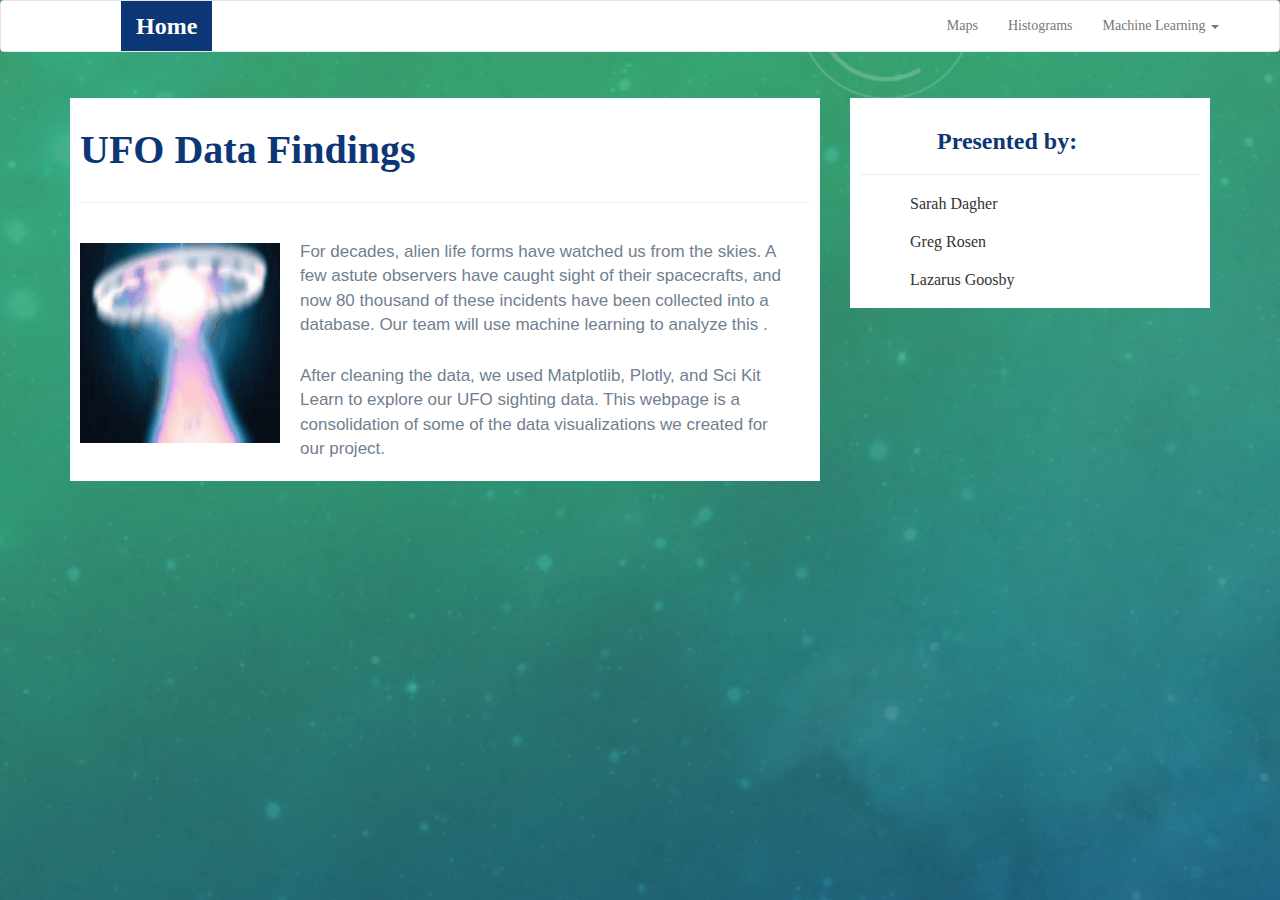
<file: index.html>
<!DOCTYPE html>
<html lang="en-us">

<head>
  <meta charset="UTF-8">
  <meta name="viewport" content="width=device-width, initial-scale=1.0">
  <meta http-equiv="X-UA_Compatible" content="ie=edge">
  <title>UFO Data Findings</title>

   <!-- Bring in our bootstrap stylesheet -->
  <link rel="stylesheet" href="https://maxcdn.bootstrapcdn.com/bootstrap/3.3.6/css/bootstrap.min.css" media="screen">
  <!-- Bring in my own stylesheet -->
  <link rel="stylesheet" href="style.css" media="screen">

</head>

<body>
  <!-- Navbar -->
  <nav class="navbar navbar-default">
    <div class="container-fluid navbar-custom">

      <!-- Brand and toggle get grouped for better mobile display -->
        <div class="navbar-header">
          <button type="button" class="navbar-toggle collapsed" data-toggle="collapse" aria-expanded="false">
            <span class="sr-only">Toggle navigation</span>
            <span class="icon-bar"></span>
            <span class="icon-bar"></span>
            <span class="icon-bar"></span>
          </button>
          <div class="col-xs-9 phone-nav">
            <a class="navbar-brand" href="index.html" id="landing-btn">Home</a>
          </div>
        </div>  <!-- navbar-header -->

        <!-- Collect the navigation links, forms and other content for toggling -->
        <div class="collapse navbar-collapse">
            <ul class="nav navbar-nav navbar-right"navbar-right-custom> 
              </li> 
              <li><a href="Maps.html">Maps</a></li>
              <li><a href="Histograms.html">Histograms</a></li>        
              <li class="dropdown">
              <a href="#" class="dropdown-toggle" data-toggle="dropdown" role="button" aria-haspopup="true" aria-expanded="false">Machine Learning <span class="caret"></span></a>
              <ul class="dropdown-menu">
                <li><a href="PCSCLusters.html">PCA Clusters</a></li>
                <li role="separator" class="divider"></li>
                <li><a href="Inertia.html">Inertia</a></li>
                <li role="separator" class="divider"></li>
                <li><a href="KMeans.html">KMeans</a></li>
              </ul>
              <li><a href="">    </a></li> 
            </ul>
          </div>    <!-- /.navbar-collapse -->
  </nav>

  <div class="container">
    <section class="row">
      <div class="col-sm-8">
        <article class="description-content">
          <h1 class="description-header">UFO Data Findings</h1>
          <hr class="description-hr"/>
          <img src="Images/ufo.gif" alt="" id="description-gif"/>
          <p>For decades, alien life forms have watched us from the skies.  
             A few astute observers have caught sight of their spacecrafts, 
             and now 80 thousand of these incidents have been collected into 
             a database.  Our team will use machine learning to analyze this .</p>
          <p>After cleaning the data, we used Matplotlib, Plotly, and Sci Kit Learn to explore our UFO sighting data.
             This webpage is a consolidation of some of the data visualizations we created for our project.</p>
        </article> <!-- article -->
      </div> <!-- col-sm-8 -->

      <div class="col-sm-4"
        <!-- Visualizations imageNav area -->
        <article id="imageNav-area">
          <div class="imageNav-content">
            <h2 class="imageNav-header">Presented by:</h2>
            <hr />
            <div id="images">
                <h3>Sarah Dagher</h3>
                <h3>Greg Rosen</h3>  
                <h3>Lazarus Goosby</h3>
            </div>
          </div>  <!-- imageNav content -->
        </article>  <!-- imageNav-area -->
        <!-- End of Visualization imageNav area -->
      </div>  
    </section> <!-- row  -->
  </div> <!-- End of the container -->

  <!-- jQuery CDN -->
  <script type="text/javascript" src="https://code.jquery.com/jquery-2.1.4.min.js"></script>

  <!-- Bootstrap CDN -->
    <script src="https://maxcdn.bootstrapcdn.com/bootstrap/3.3.6/js/bootstrap.min.js"></script>
</body>

</html>
</file>
<file: style.css>
/* External CCS styling for WebisualizationDashboard, in addition to Bootstrap */ 

/* Default elements styles */
html{
  position: realtive;
  min-height: 100%;
} 

body{
  margin-bottom: 100px;
  font-family: Arial, Helvetica, sans-serif;
  background: #f1f1f1; 
  background-image: url("Images/pptbackground.png");
}
/* Media query for body */
@media only screen and (max-width: 767px) {
  body {
    background-color: #fff; /* white */
  }
} 
h2 {
  font-size: 40px;
  color: #0D3676;
  font-family: Georgia, Times, "Times New Roman",serif;
  font-weight: bold;
  margin-left: 77px; 
}

h3 {
  font-size: 16px;
  /* color: #32d5e0; */
  font-family: Georgia, Times, "Times New Roman",serif;
  /* font-weight: bold;    */
  margin-left: 50px;

}

h4 {
  font-size: 16px;
  /* color: #0D3676 */
  font-family: Georgia, Times, "Times New Roman",serif;
  /* font-weight: bold;    */
  margin-left: 77px;

}

.thubnail {
    /* box model */
    padding-top: 15px;
    padding-bottom: 10px;
}

/* Media query for navigation */
@media only screen and (max-width: 767px) {
  .navbar-header {
    background-color: #fff; /* white */
  }
} 

  /* Navigation styles */ 

  .navbar-custom {
    background-color: #fff;
  }

  #landing-btn {
    /* box model */
    height: 50px;
    padding-top: 15px;
    padding-bottom: 10px;

    /* Positioning */
    margin-left: 90px;
    font-family: Georgia, Times, "Times New Roman", serif;

    /* Typography */
    font-size: 24px;
    font-weight: bold;
    color: #fff; 
    background: #0D3676;
  }

/* Logo hover state */
#landing-btn:hover {
    /* Visual */
    opacity: 0.7;
}

.navbar-right-custom {
  /* box-model */
  padding-top: 6px;
  padding-right: 20px;
  font-size: 10px;
  font-weight: bold;
  opacity:0.8;
}

/* Add a dark background color with a little bit see-through */ 
/* .navbar {
  margin-bottom: 0;
  background-color: #2d2d30;
  border: 0;
  font-size: 20px !important;
  letter-spacing: 4px;
  opacity:0.8;
} */

/* Add a gray color to all navbar links */
.navbar li a, .navbar .navbar-brand { 
  color: slategray;
  font-family: Georgia, Times, "Times New Roman", serif;
}

/* On hover, the links will turn white */
.navbar-nav ul li a:hover {
  /* color: #fff !important; */
  color: #2d2d30 !important; 
  display: block;
}

/* Dropdown */
.open .dropdown-toggle {
  /* color: #fff ; */
  color: #2d2d30 !important; 
  /* background-color: #555 !important;*/
  opacity: 0.7 ;
  filter:alpha(opacity=70);
}

/* For visualization pages - main frame style */

.description-header {
  margin-bottom: 30px;
  font-family: Georgia, Times, "Times New Roman", serif;
  font-size: 40px;
  font-weight: bold;
  color: #0D3676;
}

.description-hr {
  font-family: Georgia, Times, "Times New Roman", serif;
  font-size: 16px;
}

/* Media query for description content */
@media only screen and (max-width: 767px) {
  .description-content{
    padding: 0;
    margin-top: 0;
  }
} 

.description-content {
  /* box model */
  /* width: 560px;
  height: 650px; */
  padding: 10px; 
  margin-top: 26px;
  background-color: #fff;
}

.description-text {
  padding-bottom: 20px
}

#description-gif {
  float: left;
  width: 200px;
  height: 200px;
  margin-top: 20px;
  margin-right: 20px;
}

/* for paragraph text */
.description-content > p {
  /* box model */
  padding-top: 17px;
  font-size: 17px;
  color: slategray;
  margin-top: 5px;
  margin-right: 20px
 }

/* For comparison page - main frame style */

.description2-header {
  margin-bottom: 30px;
  font-family: Georgia, Times, "Times New Roman", serif;
  font-size: 40px;
  font-weight: bold;
  color: #0D3676;
}

.description2-content {
  padding: 10px; 
  margin-top: 26px;
  background-color: #fff;
}

.maps-header {
  margin-bottom: 15px;
  font-family: Georgia, Times, "Times New Roman", serif;
  font-size: 24px;
  font-weight: bold;
  margin-left: 177px;
  color: #0D3676;
} */

/* imageNav styles */

#imageNav-area {
  width: 100%;
  padding: 30px 30px 30px;
  margin-top: 32px;
  background-color: #fff;
}

/* #images {
  padding-top: 15px;
  text-align: center;
} */

.imageNav-header {
  margin-bottom: 15px;
  font-family: Georgia, Times, "Times New Roman", serif;
  font-size: 24px;
  font-weight: bold;
  color: #0D3676;
}

.imageNav-content {
  padding: 10px; 
  margin-top: 26px;
  background-color: #fff;
}

.imageNav-photo {
  width: 140px;
  height: 140px;
}

.imageNav-photo:hover {
  opacity: 0.7;
}

.imageNav-photo.active {
  border: 2px solid #0D3676;
}
</file>
